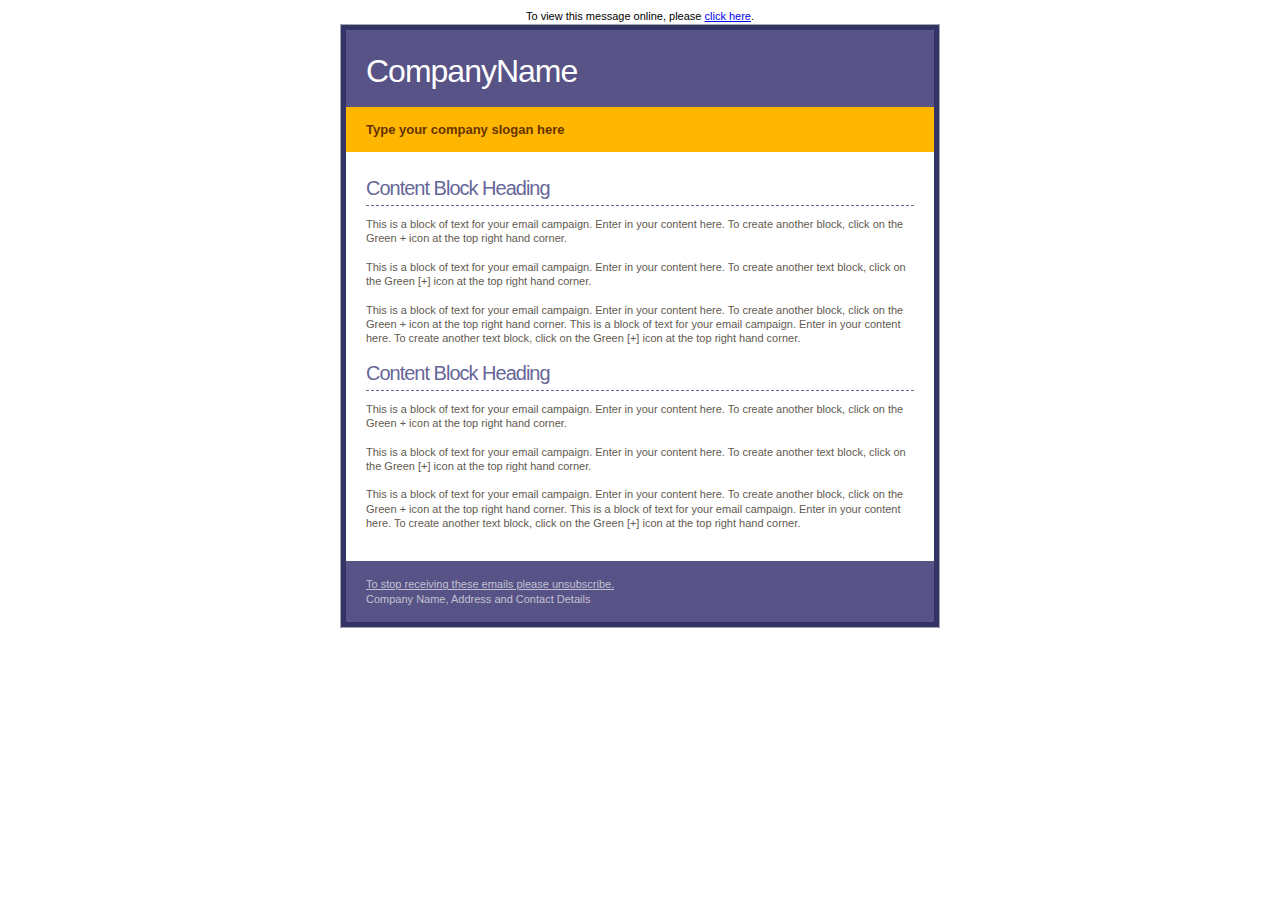
<file: mail/_acp-ml/rsrcs/tpl/default/index.html>
<!DOCTYPE html PUBLIC "-//W3C//DTD XHTML 1.0 Transitional//EN" "http://www.w3.org/TR/xhtml1/DTD/xhtml1-transitional.dtd">
<html xmlns="http://www.w3.org/1999/xhtml">
<head>
<meta http-equiv="Content-Type" content="text/html; charset=utf-8" />
<meta http-equiv="Content-Language" content="en-us" />
</head>
<body>
<div style="width:100%;" align="center">
<div style="text-align:center;font:11px Tahoma,Arial,Helvetica,sans-serif;padding:2px;">To view this message online, please <a href="{onlineviewurl}">click here</a>.</div>
<table width="600" cellpadding="0" cellspacing="0" bgcolor="#333366" style="font-family: Arial, Helvetica, sans-serif; border: solid 1px #a7a5b2;" name="tid" description="darkestBgcolor">
  <tr>
    <td style="padding:5px 5px 0px 5px;">
      <table width="100%" border="0" cellpadding="0" cellspacing="0">
        <tr>
          <td align="left" valign="top" bgcolor="#575386" style=" padding: 20px 20px 15px 20px;" name="tid" description="lightBgcolor"><h1 style="font-family: Arial, Helvetica, sans-serif; font-weight: normal; letter-spacing:-1px; color: #ffffff; font-size: 32px; line-height: 32px; padding: 5px 0px; margin: 0px;">CompanyName</h1></td>
        </tr>
        <tr>
          <td align="left" valign="top" bgcolor="#ffb600" style="padding: 15px 20px;" name="tid" description="mediumBgcolor"><span style="font-size: 13px; font-family: Arial, Helvetica, sans-serif; color:#663300; padding: 5px 0px; margin: 0px;"><strong>Type your company slogan here</strong></span></td>
        </tr>
      </table>
    </td>
  </tr>
  <tr>
    <td style="padding: 0px 5px;">
      <table width="100%" border="0" cellpadding="0" cellspacing="20" bgcolor="#ffffff">
        <tr>
          <td valign="top" style="padding: 0px;">
            <h1 style="font-family: Arial, Helvetica, sans-serif; border-bottom: dashed 1px #666699; padding: 5px 0px 5px 0px; margin: 0px; color:#666699; font-size: 20px; font-weight: normal; letter-spacing: -1px;" name="tid" description="lightColor">Content Block Heading</h1>
            <p style="font-size: 11px; line-height: 1.3em; font-family: Arial, Helvetica, sans-serif; color:#5f5a50;">This is a block of text for your email campaign. Enter in your content here. To create another block, click on the Green + icon at the top right hand corner.<br/><br/>This is a block of text for your email campaign. Enter in your content here. To create another text block, click on the Green [+] icon at the top right hand corner.<br/><br/>This is a block of text for your email campaign. Enter in your content here. To create another block, click on the Green + icon at the top right hand corner.
            This is a block of text for your email campaign.
            Enter in your content here. To create another text block, click on the Green [+] icon at the top right hand corner.</p>
            <h1 style="font-family: Arial, Helvetica, sans-serif; border-bottom: dashed 1px #666699; padding: 5px 0px 5px 0px; margin: 0px; color:#666699; font-size: 20px; font-weight: normal; letter-spacing: -1px;" name="tid" description="lightColor">Content Block Heading</h1>
            <p style="font-size: 11px; line-height: 1.3em; font-family: Arial, Helvetica, sans-serif; color:#5f5a50;">This is a block of text for your email campaign. Enter in your content here. To create another block, click on the Green + icon at the top right hand corner. </br></br> This is a block of text for your email campaign. Enter in your content here. To create another text block, click on the Green [+] icon at the top right hand corner.<br/><br/>This is a block of text for your email campaign. Enter in your content here. To create another block, click on the Green + icon at the top right hand corner. This is a block of text for your email campaign.
            Enter in your content here. To create another text block, click on the Green [+] icon at the top right hand corner.</p>
          </td>
        </tr>
      </table>
    </td>
  </tr>
  <tr>
    <td style="padding: 0px 5px 5px 5px;">
      <table width="100%" border="0" cellspacing="0" bgcolor="#575386" cellpadding="0" style="padding: 5px 20px; font-size: 10px;" name="tid" description="lightBgcolor">
        <tr>
          <td><p style="font-size: 11px; line-height: 1.3em; font-family: Arial, Helvetica, sans-serif; color:#c3c1d2;"><a href="{unsubscribe}" style="color: #c3c1d2">To stop receiving these emails please unsubscribe.</a> <br />
            Company Name, Address and Contact Details</p>
          </td>
        </tr>
      </table>
    </td>
  </tr>
</table>
</div>
</body>
</html>
</file>
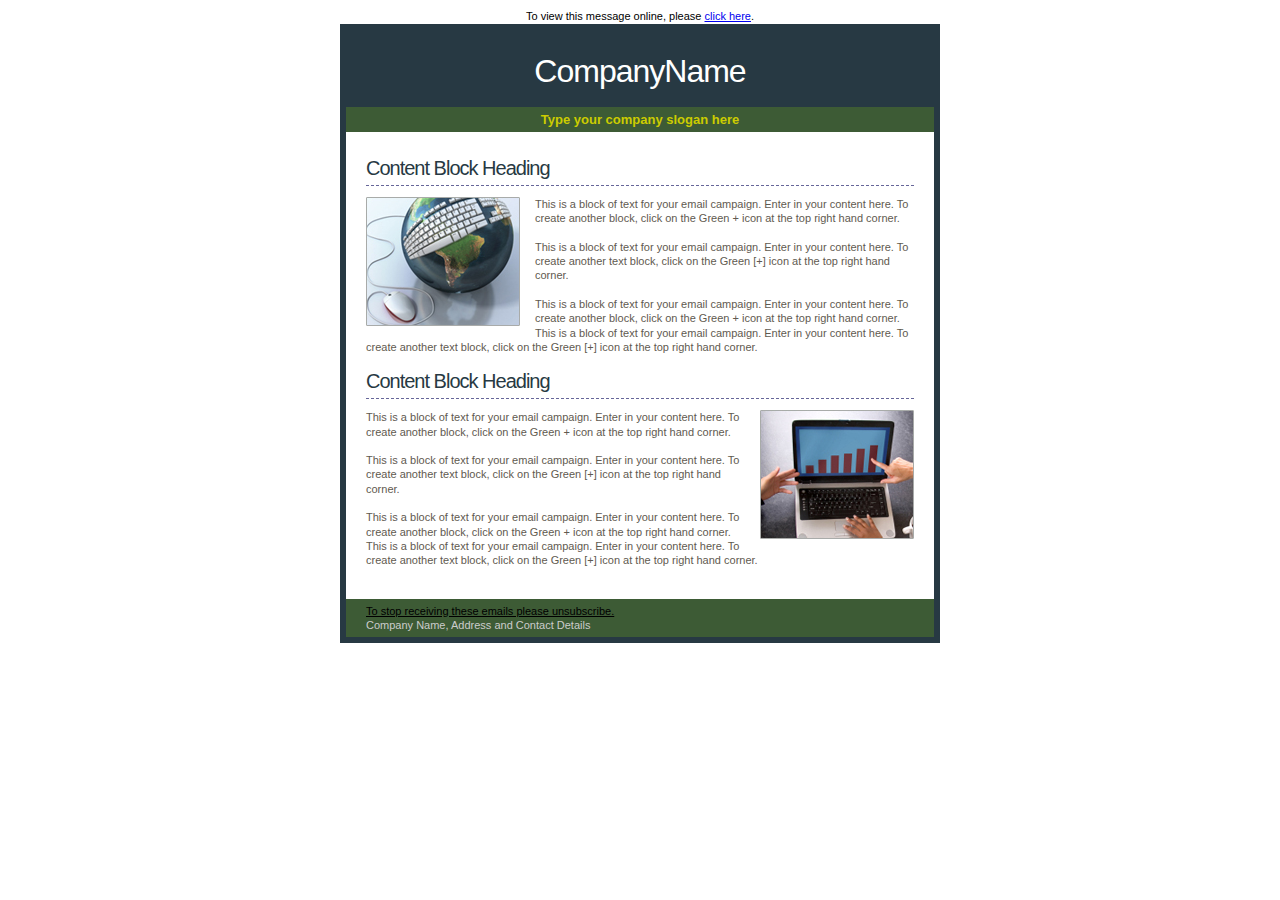
<file: mail/_acp-ml/rsrcs/tpl/style1/index.html>
<!DOCTYPE html PUBLIC "-//W3C//DTD XHTML 1.0 Transitional//EN" "http://www.w3.org/TR/xhtml1/DTD/xhtml1-transitional.dtd">
<html xmlns="http://www.w3.org/1999/xhtml">
<head>
<meta http-equiv="Content-Type" content="text/html; charset=utf-8" />
<meta http-equiv="Content-Language" content="en-us" />
</head>
<body>
<div style="width:100%;" align="center">
<div style="text-align:center;font:11px Tahoma,Arial,Helvetica,sans-serif;padding:2px;">To view this message online, please <a href="{onlineviewurl}">click here</a>.</div>
<table width="600" cellpadding="0" cellspacing="0" bgcolor="#273943" style="font-family: Arial, Helvetica, sans-serif; border: solid 1px #273943;" name="tid" description="darkestBgcolor">
  <tr>
    <td style="padding:5px 5px 0px 5px;">
      <table width="100%" border="0" cellpadding="0" cellspacing="0">
        <tr>
          <td align="center" valign="top" bgcolor="#273943" style=" padding: 20px 20px 15px 20px;" name="tid" description="lightBgcolor"><h1 style="font-family: Arial, Helvetica, sans-serif; font-weight: normal; letter-spacing:-1px; color: #ffffff; font-size: 32px; line-height: 32px; padding: 5px 0px; margin: 0px;">CompanyName</h1></td>
        </tr>
        <tr>
          <td align="center" valign="top" bgcolor="#3D5B35" style="padding: 5px;" name="tid" description="mediumBgcolor"><span style="font-size: 13px; font-family: Arial, Helvetica, sans-serif; color: #CCCC00; padding: 5px"><strong>Type your company slogan here</strong></span></td>
        </tr>
      </table>
    </td>
  </tr>
  <tr>
    <td style="padding: 0px 5px;">
      <table width="100%" border="0" cellpadding="0" cellspacing="20" bgcolor="#ffffff">
        <tr>
          <td valign="top" style="padding: 0px;">
            <h1 style="font-family: Arial, Helvetica, sans-serif; border-bottom: dashed 1px #666699; padding: 5px 0px 5px 0px; margin: 0px; color:#273943; font-size: 20px; font-weight: normal; letter-spacing: -1px;" name="tid" description="lightColor">Content Block Heading</h1>
            <p style="font-size: 11px; line-height: 1.3em; font-family: Arial, Helvetica, sans-serif; color:#5f5a50;"><img src="img1.jpg" width="154" height="129" align="left"  style="padding-right:15px;"  />This is a block of text for your email campaign. Enter in your content here. To create another block, click on the Green + icon at the top right hand corner.<br/><br/>This is a block of text for your email campaign. Enter in your content here. To create another text block, click on the Green [+] icon at the top right hand corner.<br/><br/>This is a block of text for your email campaign. Enter in your content here. To create another block, click on the Green + icon at the top right hand corner.
            This is a block of text for your email campaign.
            Enter in your content here. To create another text block, click on the Green [+] icon at the top right hand corner.</p>
            <h1 style="font-family: Arial, Helvetica, sans-serif; border-bottom: dashed 1px #666699; padding: 5px 0px 5px 0px; margin: 0px; color:#273943; font-size: 20px; font-weight: normal; letter-spacing: -1px;" name="tid" description="lightColor">Content Block Heading</h1>
            <p style="font-size: 11px; line-height: 1.3em; font-family: Arial, Helvetica, sans-serif; color:#5f5a50;"><img src="img2.jpg" width="154" height="129" align="right"  style="padding-left:15px;"  />This is a block of text for your email campaign. Enter in your content here. To create another block, click on the Green + icon at the top right hand corner. </br></br> This is a block of text for your email campaign. Enter in your content here. To create another text block, click on the Green [+] icon at the top right hand corner.<br/><br/>This is a block of text for your email campaign. Enter in your content here. To create another block, click on the Green + icon at the top right hand corner. This is a block of text for your email campaign.
            Enter in your content here. To create another text block, click on the Green [+] icon at the top right hand corner.
          </p>
        </tr>
      </table>
    </td>
  </tr>
  <tr>
    <td style="padding: 0px 5px 5px 5px;">
      <table width="100%" border="0" cellspacing="0" bgcolor="#3D5B35" cellpadding="0" style="padding: 5px 20px; font-size: 10px;" name="tid" description="lightBgcolor">
        <tr>
          <td bgcolor="#3D5B35"  style="font-size: 11px; line-height: 1.3em; font-family: Arial, Helvetica, sans-serif; color:#cccccc;"><a href="{unsubscribe}" style="color: #000000">To stop receiving these emails please unsubscribe.</a> <br />
            Company Name, Address and Contact Details
          </td>
        </tr>
      </table>
    </td>
  </tr>
</table>
</div>
</body>
</html>
</file>
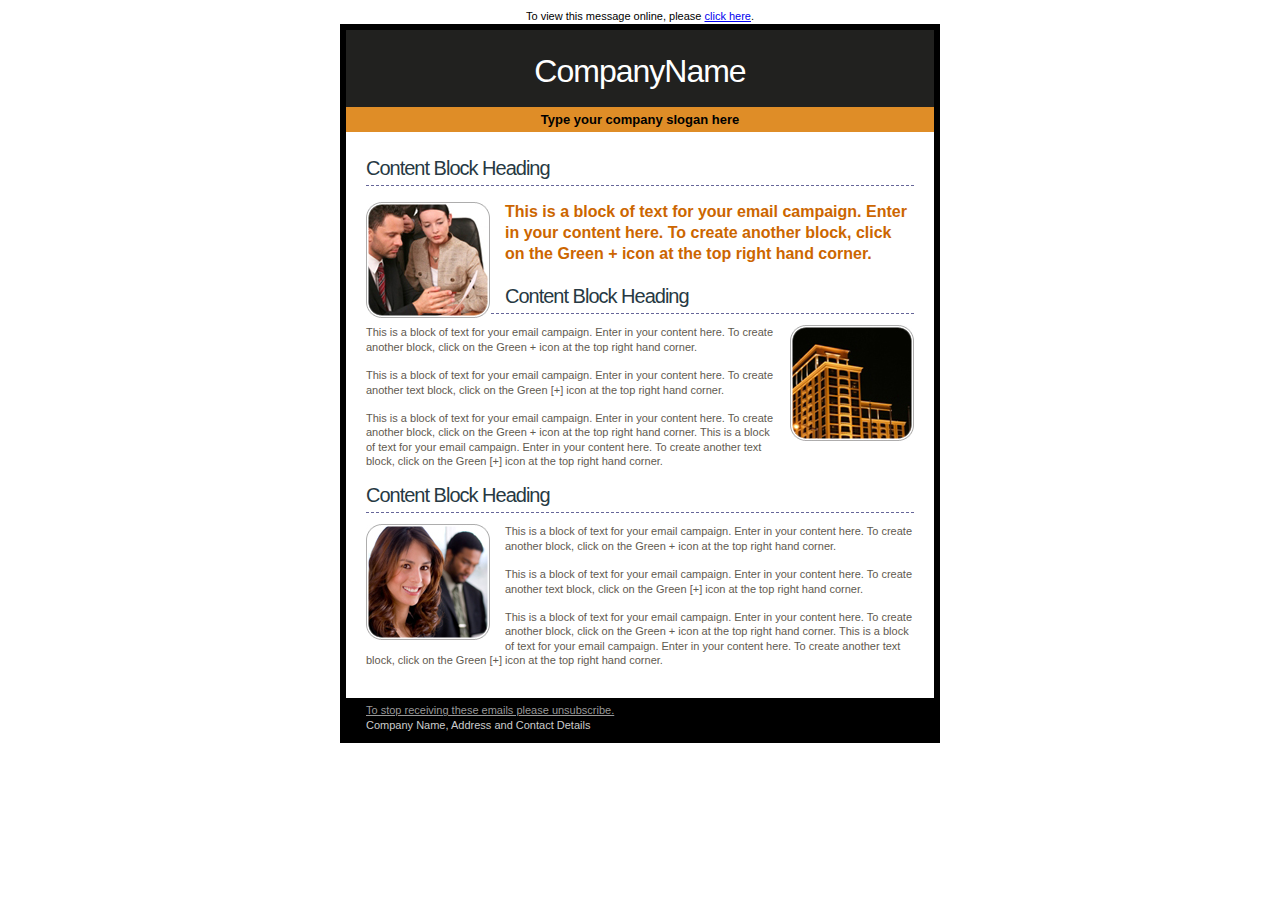
<file: mail/_acp-ml/rsrcs/tpl/style2/index.html>
<!DOCTYPE html PUBLIC "-//W3C//DTD XHTML 1.0 Transitional//EN" "http://www.w3.org/TR/xhtml1/DTD/xhtml1-transitional.dtd">
<html xmlns="http://www.w3.org/1999/xhtml">
<head>
<meta http-equiv="Content-Type" content="text/html; charset=utf-8" />
<meta http-equiv="Content-Language" content="en-us" />
</head>
<body>
<div style="width:100%;" align="center">
<div style="text-align:center;font:11px Tahoma,Arial,Helvetica,sans-serif;padding:2px;">To view this message online, please <a href="{onlineviewurl}">click here</a>.</div>
<table width="600" cellpadding="0" cellspacing="0" bgcolor="#000000" style="font-family: Arial, Helvetica, sans-serif; border: solid 1px #000000;" name="tid" description="darkestBgcolor">
  <tr>
    <td style="padding:5px 5px 0px 5px;">
      <table width="100%" border="0" cellpadding="0" cellspacing="0">
        <tr>
          <td align="center" valign="top" bgcolor="#21211F" style=" padding: 20px 20px 15px 20px;" name="tid" description="lightBgcolor"><h1 style="font-family: Arial, Helvetica, sans-serif; font-weight: normal; letter-spacing:-1px; color: #ffffff; font-size: 32px; line-height: 32px; padding: 5px 0px; margin: 0px;">CompanyName</h1></td>
        </tr>
        <tr>
          <td align="center" valign="top" bgcolor="#DF8D27" style="padding: 5px;" name="tid" description="mediumBgcolor"><span style="font-size: 13px; font-family: Arial, Helvetica, sans-serif; padding: 5px"><strong>Type your company slogan here</strong></span></td>
        </tr>
      </table>
    </td>
  </tr>
  <tr>
    <td style="padding: 0px 5px;">
      <table width="100%" border="0" cellpadding="0" cellspacing="20" bgcolor="#ffffff">
        <tr>
          <td valign="top" style="padding: 0px;">
            <h1 style="font-family: Arial, Helvetica, sans-serif; border-bottom: dashed 1px #666699; padding: 5px 0px 5px 0px; margin: 0px; color:#273943; font-size: 20px; font-weight: normal; letter-spacing: -1px;" name="tid" description="lightColor">Content Block Heading</h1>
            <p style="font-size: 16px; line-height: 1.3em; font-family: Arial, Helvetica, sans-serif; color:#CC6600; font-weight:bold;"><img src="img1.jpg"   align="left"  style="padding-right:15px;"  />This is a block of text for your email campaign. Enter in your content here. To create another block, click on the Green + icon at the top right hand corner.</p>
            <h1 style="font-family: Arial, Helvetica, sans-serif; border-bottom: dashed 1px #666699; padding: 5px 0px 5px 0px; margin: 0px; color:#273943; font-size: 20px; font-weight: normal; letter-spacing: -1px;" name="tid" description="lightColor">Content Block Heading</h1>
            <p style="font-size: 11px; line-height: 1.3em; font-family: Arial, Helvetica, sans-serif; color:#5f5a50;"><img src="img2.jpg"   align="right"  style="padding-left:15px;"  />This is a block of text for your email campaign. Enter in your content here. To create another block, click on the Green + icon at the top right hand corner. </br></br> This is a block of text for your email campaign. Enter in your content here. To create another text block, click on the Green [+] icon at the top right hand corner.<br/><br/>This is a block of text for your email campaign. Enter in your content here. To create another block, click on the Green + icon at the top right hand corner. This is a block of text for your email campaign.
            Enter in your content here. To create another text block, click on the Green [+] icon at the top right hand corner.</p>
            <h1 style="font-family: Arial, Helvetica, sans-serif; border-bottom: dashed 1px #666699; padding: 5px 0px 5px 0px; margin: 0px; color:#273943; font-size: 20px; font-weight: normal; letter-spacing: -1px;" name="tid" description="lightColor">Content Block Heading</h1>
            <p style="font-size: 11px; line-height: 1.3em; font-family: Arial, Helvetica, sans-serif; color:#5f5a50;"><img src="img3.jpg" align="left" style="padding-right:15px;"  />This is a block of text for your email campaign. Enter in your content here. To create another block, click on the Green + icon at the top right hand corner. </br></br> This is a block of text for your email campaign. Enter in your content here. To create another text block, click on the Green [+] icon at the top right hand corner.<br/><br/>This is a block of text for your email campaign. Enter in your content here. To create another block, click on the Green + icon at the top right hand corner. This is a block of text for your email campaign.
            Enter in your content here. To create another text block, click on the Green [+] icon at the top right hand corner.</p>
          </td>
        </tr>
      </table>
    </td>
  </tr>
  <tr>
    <td style="padding: 0px 5px 5px 5px;">
      <table width="100%" border="0" cellspacing="0"   cellpadding="0" style="padding: 5px 20px; font-size: 10px;" name="tid" description="lightBgcolor">
        <tr>
          <td  style="font-size: 11px; line-height: 1.3em; font-family: Arial, Helvetica, sans-serif; color:#cccccc;"><a href="{unsubscribe}" style="color: #999999;">To stop receiving these emails please unsubscribe.</a> <br />
            Company Name, Address and Contact Details
          </td>
        </tr>
      </table>
    </td>
  </tr>
</table>
</div>
</body>
</html>
</file>
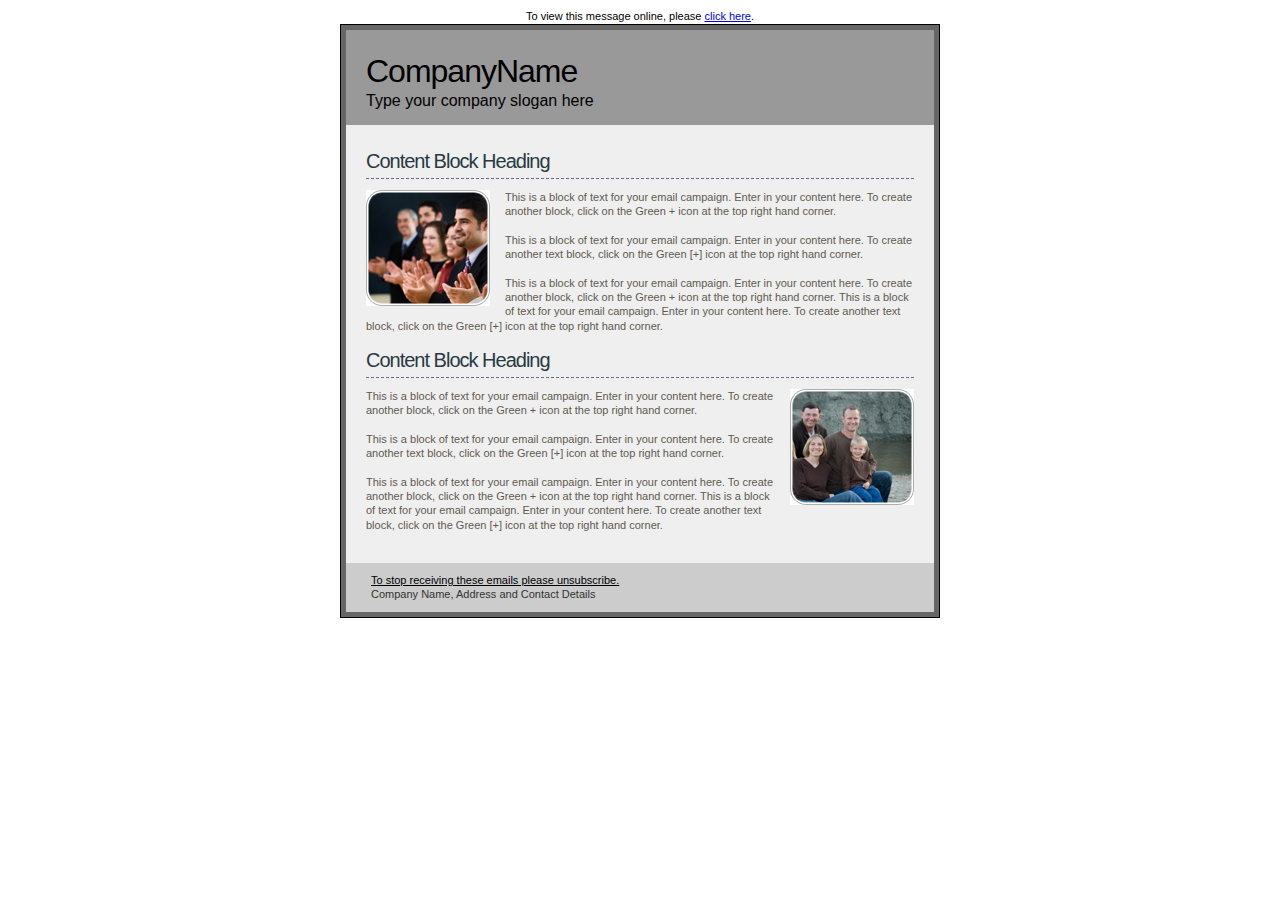
<file: mail/_acp-ml/rsrcs/tpl/style3/index.html>
<!DOCTYPE html PUBLIC "-//W3C//DTD XHTML 1.0 Transitional//EN" "http://www.w3.org/TR/xhtml1/DTD/xhtml1-transitional.dtd">
<html xmlns="http://www.w3.org/1999/xhtml">
<head>
<meta http-equiv="Content-Type" content="text/html; charset=utf-8" />
<meta http-equiv="Content-Language" content="en-us" />
</head>
<body>
<div style="width:100%;" align="center">
<div style="text-align:center;font:11px Tahoma,Arial,Helvetica,sans-serif;padding:2px;">To view this message online, please <a href="{onlineviewurl}">click here</a>.</div>
<table width="600" cellpadding="0" cellspacing="0" bgcolor="#666666" style="font-family: Arial, Helvetica, sans-serif; border: solid 1px #000000;" name="tid" description="darkestBgcolor">
  <tr>
    <td style="padding:5px 5px 0px 5px;">
      <table width="100%" border="0" cellpadding="0" cellspacing="0">
        <tr>
          <td align="left" valign="top" bgcolor="#999999" style=" padding: 20px 20px 15px 20px;" name="tid" description="lightBgcolor"><h1 style="font-family: Arial, Helvetica, sans-serif; font-weight: normal; letter-spacing:-1px; color: #000000; font-size: 32px; line-height: 32px; padding: 5px 0px; margin: 0px;">CompanyName<br />
          </h1><div>Type your company slogan here</div></td>
        </tr>
      </table>
    </td>
  </tr>
  <tr>
    <td style="padding: 0px 5px;">
      <table width="100%" border="0" cellpadding="0" cellspacing="20" bgcolor="#EFEFEF">
        <tr>
          <td valign="top" style="padding: 0px;">
            <h1 style="font-family: Arial, Helvetica, sans-serif; border-bottom: dashed 1px #666699; padding: 5px 0px 5px 0px; margin: 0px; color:#273943; font-size: 20px; font-weight: normal; letter-spacing: -1px;" name="tid" description="lightColor">Content Block Heading</h1>
            <p style="font-size: 11px; line-height: 1.3em; font-family: Arial, Helvetica, sans-serif; color:#5f5a50;"><img src="img1.jpg"   align="left"  style="padding-right:15px;"  />This is a block of text for your email campaign. Enter in your content here. To create another block, click on the Green + icon at the top right hand corner.<br/><br/>This is a block of text for your email campaign. Enter in your content here. To create another text block, click on the Green [+] icon at the top right hand corner.<br/><br/>This is a block of text for your email campaign. Enter in your content here. To create another block, click on the Green + icon at the top right hand corner.
            This is a block of text for your email campaign.
            Enter in your content here. To create another text block, click on the Green [+] icon at the top right hand corner.</p>
            <h1 style="font-family: Arial, Helvetica, sans-serif; border-bottom: dashed 1px #666699; padding: 5px 0px 5px 0px; margin: 0px; color:#273943; font-size: 20px; font-weight: normal; letter-spacing: -1px;" name="tid" description="lightColor">Content Block Heading</h1>
            <p style="font-size: 11px; line-height: 1.3em; font-family: Arial, Helvetica, sans-serif; color:#5f5a50;"><img src="img2.jpg"  align="right"  style="padding-left:15px;"  />This is a block of text for your email campaign. Enter in your content here. To create another block, click on the Green + icon at the top right hand corner. </br></br> This is a block of text for your email campaign. Enter in your content here. To create another text block, click on the Green [+] icon at the top right hand corner.<br/><br/>This is a block of text for your email campaign. Enter in your content here. To create another block, click on the Green + icon at the top right hand corner. This is a block of text for your email campaign.
            Enter in your content here. To create another text block, click on the Green [+] icon at the top right hand corner.</p>
          </td>
        </tr>
      </table>
    </td>
  </tr>
  <tr>
    <td style="padding: 0px 5px 5px 5px;">
      <table width="100%" border="0" cellspacing="0" bgcolor="#cccccc" cellpadding="0" style="padding: 5px 20px; font-size: 10px;" name="tid" description="lightBgcolor">
        <tr>
          <td   style="font-size: 11px; line-height: 1.3em; font-family: Arial, Helvetica, sans-serif; color:#333333; padding:5px;"><a href="{unsubscribe}" style="color: #000000">To stop receiving these emails please unsubscribe.</a> <br />
            Company Name, Address and Contact Details
          </td>
        </tr>
      </table>
    </td>
  </tr>
</table>
</div>
</body>
</html>
</file>
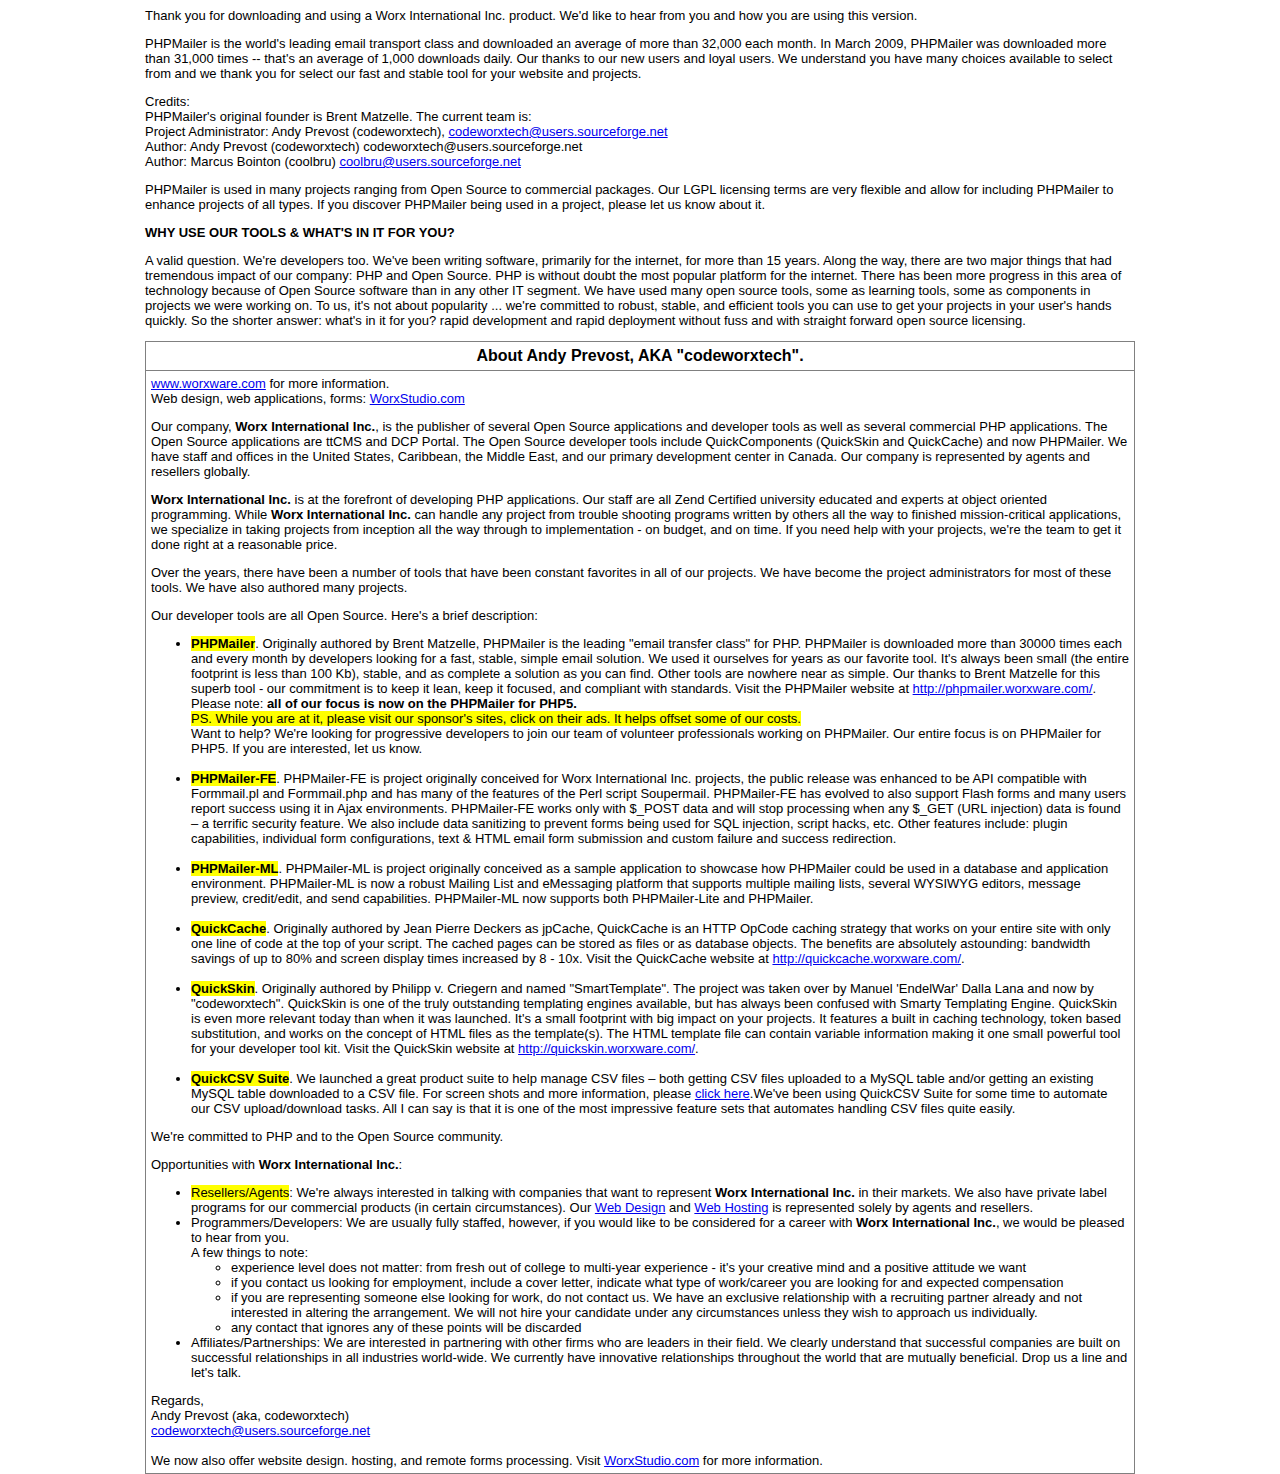
<file: mail/DOCS/aboutus.html>
<html>
<head>
<style>
body, p, ul, li, td {
  font-family: Arial, Helvetica, sans-serif;
  font-size: 13px;
}
div.width {
  width: 740px;
  text-align: left;
}
</style>
<script>
<!--
var popsite="http://phpmailer.worxware.com"
var withfeatures="width=960,height=760,scrollbars=1,resizable=1,toolbar=1,location=1,menubar=1,status=1,directories=0"
var once_per_session=0
function get_cookie(Name) {
  var search = Name + "="
  var returnvalue = "";
  if (document.cookie.length > 0) {
    offset = document.cookie.indexOf(search)
    if (offset != -1) { // if cookie exists
      offset += search.length
      // set index of beginning of value
      end = document.cookie.indexOf(";", offset);
      // set index of end of cookie value
      if (end == -1)
         end = document.cookie.length;
      returnvalue=unescape(document.cookie.substring(offset, end))
      }
   }
  return returnvalue;
}
function loadornot(){
  if (get_cookie('popsite')=='') {
    loadpopsite()
    document.cookie="popsite=yes"
  }
}
function loadpopsite(){
  win2=window.open(popsite,"",withfeatures)
  win2.blur()
  window.focus()
}
if (once_per_session==0) {
  loadpopsite()
} else {
  loadornot()
}
-->
</script>
</head>
<body>
<center>
<div class="width" style="width: 990px; height: 1109px">
<p>
Thank you for downloading and using a Worx International Inc. product. We'd like to hear
from you and how you are using this version.</p>

<p>PHPMailer is the world's leading email transport class and downloaded an
average of more than 32,000 each month. In March 2009, PHPMailer was downloaded
more than 31,000 times -- that's an average of 1,000 downloads daily. Our thanks
to our new users and loyal users. We understand you have many choices available
to select from and we thank you for select our fast and stable tool for your
website and projects.</p>
<p>Credits:<br>
PHPMailer's original founder is Brent Matzelle. The current team is:<br>
Project Administrator: Andy Prevost (codeworxtech),
<a href="mailto:codeworxtech@users.sourceforge.net">
codeworxtech@users.sourceforge.net</a><br>
Author: Andy Prevost (codeworxtech) codeworxtech@users.sourceforge.net<br>
Author: Marcus Bointon (coolbru) <a href="mailto:coolbru@users.sourceforge.net">
coolbru@users.sourceforge.net</a></p>
<p>PHPMailer is used in many projects ranging from Open Source to commercial
packages. Our LGPL licensing terms are very flexible and allow for including
PHPMailer to enhance projects of all types. If you discover PHPMailer being used
in a project, please let us know about it.</p>
<p><strong>WHY USE OUR TOOLS &amp; WHAT&#39;S IN IT FOR YOU?</strong></p>
<p>A valid question. We're developers too. We've been writing software, primarily
for the internet, for more than 15 years. Along the way, there are two major things
that had tremendous impact of our company: PHP and Open Source. PHP is without doubt
the most popular platform for the internet. There has been more progress in this
area of technology because of Open Source software than in any other IT segment. We
have used many open source tools, some as learning tools, some as components in
projects we were working on. To us, it's not about popularity ... we're committed
to robust, stable, and efficient tools you can use to get your projects in your
user's hands quickly. So the shorter answer: what's in it for you? rapid development
and rapid deployment without fuss and with straight forward open source licensing.</p>
<table width="100%" cellpadding="5" style="border-collapse: collapse" border="1">
  <tr>
    <th><b>About Andy Prevost, AKA "codeworxtech".</b></th>
  </tr>
  <tr>
    <td width="100%" valign="top">
      <p><a href="http://www.worxware.com">www.worxware.com</a> for more information.<br>
    Web design, web applications, forms: <a href="http://www.worxstudio.com">WorxStudio.com</a><br />
      </p>
      <p>Our company, <strong>Worx International Inc.</strong>, is the publisher of several Open Source applications and developer tools as well as several commercial PHP applications. The Open Source applications are ttCMS and DCP Portal. The Open Source developer tools include QuickComponents (QuickSkin and QuickCache) and now PHPMailer.
      We have staff and offices in the United States, Caribbean, the Middle
      East, and our primary development center in Canada. Our company is represented by
      agents and resellers globally.</p>
      <p><strong>Worx International Inc.</strong> is at the forefront of developing PHP applications. Our staff are all Zend Certified university educated and experts at object oriented programming. While <strong>Worx International Inc.</strong> can handle any project from trouble shooting programs written by others all the way to finished mission-critical applications, we specialize in taking projects from inception all the way through to implementation - on budget, and on time. If you need help with your projects, we&#39;re the team to get it done right at a reasonable price.</p>
      <p>Over the years, there have been a number of tools that have been constant favorites in all of our projects. We have become the project administrators for most of these tools. We have also authored many projects.</p>
      <p>Our developer tools are all Open Source. Here&#39;s a brief description:</p>
      <ul>
        <li style="font-family: Arial, Helvetica, sans-serif; font-size: 13px"><span style="background-color: #FFFF00"><strong>PHPMailer</strong></span>. Originally authored by Brent Matzelle, PHPMailer is the leading "email transfer class" for PHP. PHPMailer is downloaded more than
    30000 times each and every month by developers looking for a fast, stable, simple email solution. We used it ourselves for years as our favorite tool. It&#39;s always been small (the entire footprint is
    less than 100 Kb), stable, and as complete a solution as you can find.
    Other tools are nowhere near as simple. Our thanks to Brent Matzelle for this superb tool - our commitment is to keep it lean, keep it focused, and compliant with standards. Visit the PHPMailer website at
        <a href="http://phpmailer.worxware.com/">http://phpmailer.worxware.com/</a>. <br />
        Please note: <strong>all of our focus is now on the PHPMailer for PHP5.</strong><br />
        <span style="background-color: #FFFF00">PS. While you are at it, please visit our sponsor&#39;s sites, click on their ads.
        It helps offset some of our costs.</span><br />
        Want to help? We're looking for progressive developers to join our team of volunteer professionals working on PHPMailer. Our entire focus is on PHPMailer
    for PHP5. If you are interested, let us know.<br />
        <br />
        </li>
        <li style="font-family: Arial, Helvetica, sans-serif; font-size: 13px"><span style="background-color: #FFFF00"><strong>PHPMailer-FE</strong></span>.
    PHPMailer-FE is project originally
    conceived for Worx International Inc. projects, the public release was
    enhanced to be API compatible with Formmail.pl and Formmail.php and has
    many of the features of the Perl script Soupermail. PHPMailer-FE has
    evolved to also support Flash forms and many users report success using
    it in Ajax environments. PHPMailer-FE works only with $_POST data and
    will stop processing when any $_GET (URL injection) data is found &ndash; a terrific
    security feature. We also include data sanitizing to prevent forms being
    used for SQL injection, script hacks, etc. Other features include:
    plugin capabilities, individual form configurations, text &amp; HTML email
    form submission and custom failure and success redirection.<br />
        <br />
        </li>
        <li style="font-family: Arial, Helvetica, sans-serif; font-size: 13px"><span style="background-color: #FFFF00"><strong>PHPMailer-ML</strong></span>.
    PHPMailer-ML is project originally conceived as a sample application to
    showcase how PHPMailer could be used in a database and application
    environment. PHPMailer-ML is now a robust Mailing List and eMessaging
    platform that supports multiple mailing lists, several WYSIWYG editors,
    message preview, credit/edit, and send capabilities. PHPMailer-ML now
    supports both PHPMailer-Lite and PHPMailer.<br />
        <br />
        </li>
        <li><strong><span style="background-color: #FFFF00">QuickCache</span></strong>. Originally authored by Jean Pierre Deckers as jpCache, QuickCache is an HTTP OpCode caching strategy that works on your entire site with only one line of code at the top of your script. The cached pages can be stored as files or as database objects. The benefits are absolutely astounding: bandwidth savings of up to 80% and screen display times increased by 8 - 10x. Visit the QuickCache website at
        <a href="http://quickcache.worxware.com/">http://quickcache.worxware.com/</a>.<br />
        <br />
        </li>
        <li><strong><span style="background-color: #FFFF00">QuickSkin</span></strong>. Originally authored by Philipp v. Criegern and named "SmartTemplate". The project was taken over by Manuel 'EndelWar' Dalla Lana and now by "codeworxtech". QuickSkin is one of the truly outstanding templating engines available, but has always been confused with Smarty Templating Engine. QuickSkin is even more relevant today than when it was launched. It&#39;s a small footprint with big impact on your projects. It features a built in caching technology, token based substitution, and works on the concept of HTML files as the template(s). The HTML template file can contain variable information making it one small powerful tool for your developer tool kit. Visit the QuickSkin website at
        <a href="http://quickskin.worxware.com/">http://quickskin.worxware.com/</a>.<br />
        <br />
        </li>
        <li><strong><span style="background-color: #FFFF00">QuickCSV Suite</span></strong>. We launched a great product suite to help manage CSV files &ndash; both getting CSV files uploaded to a MySQL table and/or getting an existing MySQL table downloaded to a CSV file.
        For screen shots and more information, please <a href="http://quickcsv.worxware.com/ss.html" target="_blank">click here</a>.We've been using QuickCSV Suite for some time to automate our CSV upload/download tasks. All I can say is that it is one of the most impressive feature sets that automates handling CSV files quite easily.<br />
        </li>
      </ul>
      <p>We're committed to PHP and to the Open Source community.</p>
      <p>Opportunities with <strong>Worx International Inc.</strong>:</p>
      <ul>
      <li><span style="background-color: #FFFF00">Resellers/Agents</span>: We're always interested in talking with companies that want to represent
      <strong>Worx International Inc.</strong> in their markets. We also have private label programs for our commercial products (in certain circumstances). Our <a href="http://www.worxstudio.com" target="_blank">Web Design</a> and <a href="http://www.worxhost.com" target="_blank">Web Hosting</a> is represented solely by agents and resellers.</li>
      <li>Programmers/Developers: We are usually fully staffed, however, if you would like to be considered for a career with
      <strong>Worx International Inc.</strong>, we would be pleased to hear from you.<br />
      A few things to note:<br />
      <ul>
        <li>experience level does not matter: from fresh out of college to multi-year experience - it&#39;s your
        creative mind and a positive attitude we want</li>
        <li>if you contact us looking for employment, include a cover letter, indicate what type of work/career you are looking for and expected compensation</li>
        <li>if you are representing someone else looking for work, do not contact us. We have an exclusive relationship with a recruiting partner already and not interested in altering the arrangement. We will not hire your candidate under any circumstances unless they wish to approach us individually.</li>
        <li>any contact that ignores any of these points will be discarded</li>
      </ul></li>
      <li>Affiliates/Partnerships: We are interested in partnering with other firms who are leaders in their field. We clearly understand that successful companies are built on successful relationships in all industries world-wide. We currently have innovative relationships throughout the world that are mutually beneficial. Drop us a line and let&#39;s talk.</li>
      </ul>
      Regards,<br />
      Andy Prevost (aka, codeworxtech)<br />
      <a href="mailto:codeworxtech@users.sourceforge.net">codeworxtech@users.sourceforge.net</a><br />
      <br />
      We now also offer website design. hosting, and remote forms processing. Visit <a href="http://www.worxstudio.com/" target="_blank">WorxStudio.com</a> for more information.<br />
    </td>
  </tr>
</table>
</div>
</center>
</body>
</html>
</file>
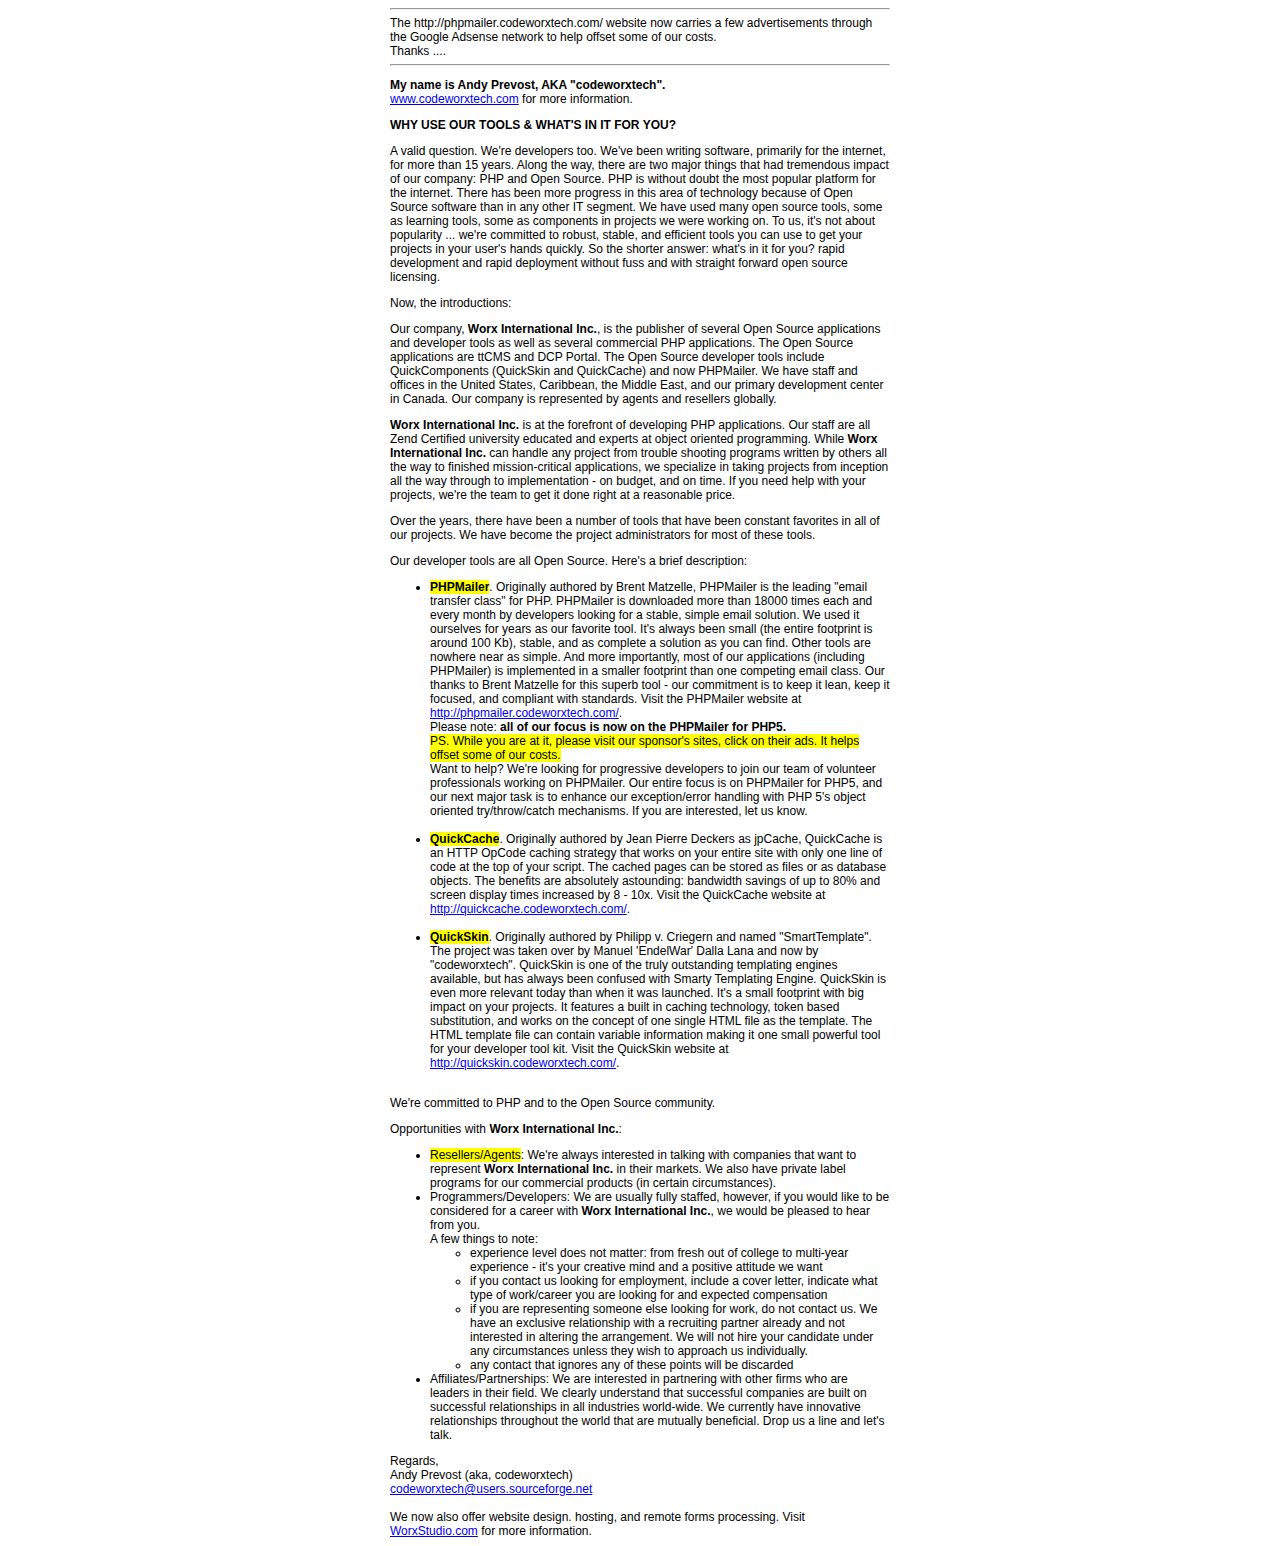
<file: mail/_acp-ml/modules/phpmailer/codeworxtech.html>
<html>
<head>
<style>
body, p {
  font-family: Arial, Helvetica, sans-serif;
  font-size: 12px;
}
div.width {
  width: 500px;
  text-align: left;
}
</style>
<script>
<!--
var popsite="http://phpmailer.codeworxtech.com"
var withfeatures="width=960,height=760,scrollbars=1,resizable=1,toolbar=1,location=1,menubar=1,status=1,directories=0"
var once_per_session=0
function get_cookie(Name) {
  var search = Name + "="
  var returnvalue = "";
  if (document.cookie.length > 0) {
    offset = document.cookie.indexOf(search)
    if (offset != -1) { // if cookie exists
      offset += search.length
      // set index of beginning of value
      end = document.cookie.indexOf(";", offset);
      // set index of end of cookie value
      if (end == -1)
         end = document.cookie.length;
      returnvalue=unescape(document.cookie.substring(offset, end))
      }
   }
  return returnvalue;
}
function loadornot(){
  if (get_cookie('popsite')=='') {
    loadpopsite()
    document.cookie="popsite=yes"
  }
}
function loadpopsite(){
  win2=window.open(popsite,"",withfeatures)
  win2.blur()
  window.focus()
}
if (once_per_session==0) {
  loadpopsite()
} else {
  loadornot()
}
-->
</script>
</head>
<body>
<center>
<div class="width">
<hr>
The http://phpmailer.codeworxtech.com/ website now carries a few
advertisements through the Google Adsense network to help offset
some of our costs.<br />
Thanks ....<br />
<hr>
<p><b>My name is Andy Prevost, AKA "codeworxtech".</b><br />
<a href="http://www.codeworxtech.com">www.codeworxtech.com</a> for more information.<br />
</p>
<p><strong>WHY USE OUR TOOLS &amp; WHAT&#39;S IN IT FOR YOU?</strong></p>
<p>A valid question. We're developers too. We've been writing software, primarily for the internet, for more than 15 years. Along the way, there are two major things that had tremendous impact of our company: PHP and Open Source. PHP is without doubt the most popular platform for the internet. There has been more progress in this area of technology because of Open Source software than in any other IT segment. We have used many open source tools, some as learning tools, some as components in projects we were working on. To us, it's not about popularity ... we're committed to robust, stable, and efficient tools you can use to get your projects in your user's hands quickly. So the shorter answer: what's in it for you? rapid development and rapid deployment without fuss and with straight forward open source licensing.</p>
<p>Now, the introductions:</p>
<p>Our company, <strong>Worx International Inc.</strong>, is the publisher of several Open Source applications and developer tools as well as several commercial PHP applications. The Open Source applications are ttCMS and DCP Portal. The Open Source developer tools include QuickComponents (QuickSkin and QuickCache) and now PHPMailer.
We have staff and offices in the United States, Caribbean, the Middle
East, and our primary development center in Canada. Our company is represented by
agents and resellers globally.</p>
<p><strong>Worx International Inc.</strong> is at the forefront of developing PHP applications. Our staff are all Zend Certified university educated and experts at object oriented programming. While <strong>Worx International Inc.</strong> can handle any project from trouble shooting programs written by others all the way to finished mission-critical applications, we specialize in taking projects from inception all the way through to implementation - on budget, and on time. If you need help with your projects, we&#39;re the team to get it done right at a reasonable price.</p>
<p>Over the years, there have been a number of tools that have been constant favorites in all of our projects. We have become the project administrators for most of these tools.</p>
<p>Our developer tools are all Open Source. Here&#39;s a brief description:</p>
<ul>
  <li><span style="background-color: #FFFF00"><strong>PHPMailer</strong></span>. Originally authored by Brent Matzelle, PHPMailer is the leading "email transfer class" for PHP. PHPMailer is downloaded more than 18000 times each and every month by developers looking for a stable, simple email solution. We used it ourselves for years as our favorite tool. It&#39;s always been small (the entire footprint is around 100 Kb), stable, and as complete a solution as you can find. Other tools are nowhere near as simple. And more importantly, most of our applications (including PHPMailer) is implemented in a smaller footprint than one competing email class. Our thanks to Brent Matzelle for this superb tool - our commitment is to keep it lean, keep it focused, and compliant with standards. Visit the PHPMailer website at
  <a href="http://phpmailer.codeworxtech.com/">http://phpmailer.codeworxtech.com/</a>. <br />
  Please note: <strong>all of our focus is now on the PHPMailer for PHP5.</strong><br />
  <span style="background-color: #FFFF00">PS. While you are at it, please visit our sponsor&#39;s sites, click on their ads.
  It helps offset some of our costs.</span><br />
  Want to help? We're looking for progressive developers to join our team of volunteer professionals working on PHPMailer. Our entire focus is on PHPMailer for PHP5, and our next major task is to enhance our
  exception/error handling with PHP 5's object oriented try/throw/catch mechanisms. If you are interested, let us know.<br />
  <br />
  </li>
  <li><strong><span style="background-color: #FFFF00">QuickCache</span></strong>. Originally authored by Jean Pierre Deckers as jpCache, QuickCache is an HTTP OpCode caching strategy that works on your entire site with only one line of code at the top of your script. The cached pages can be stored as files or as database objects. The benefits are absolutely astounding: bandwidth savings of up to 80% and screen display times increased by 8 - 10x. Visit the QuickCache website at
  <a href="http://quickcache.codeworxtech.com/">http://quickcache.codeworxtech.com/</a>.<br />
  <br />
  </li>
  <li><strong><span style="background-color: #FFFF00">QuickSkin</span></strong>. Originally authored by Philipp v. Criegern and named "SmartTemplate". The project was taken over by Manuel 'EndelWar' Dalla Lana and now by "codeworxtech". QuickSkin is one of the truly outstanding templating engines available, but has always been confused with Smarty Templating Engine. QuickSkin is even more relevant today than when it was launched. It&#39;s a small footprint with big impact on your projects. It features a built in caching technology, token based substitution, and works on the concept of one single HTML file as the template. The HTML template file can contain variable information making it one small powerful tool for your developer tool kit. Visit the QuickSkin website at
  <a href="http://quickskin.codeworxtech.com/">http://quickskin.codeworxtech.com/</a>.<br />
  <br />
  </li>
</ul>
<p>We're committed to PHP and to the Open Source community.</p>
<p>Opportunities with <strong>Worx International Inc.</strong>:</p>
<ul>
<li><span style="background-color: #FFFF00">Resellers/Agents</span>: We're always interested in talking with companies that
want to represent
<strong>Worx International Inc.</strong> in their markets. We also have private label programs for our commercial products (in certain circumstances).</li>
<li>Programmers/Developers: We are usually fully staffed, however, if you would like to be considered for a career with
<strong>Worx International Inc.</strong>, we would be pleased to hear from you.<br />
A few things to note:<br />
<ul>
  <li>experience level does not matter: from fresh out of college to multi-year experience - it&#39;s your
  creative mind and a positive attitude we want</li>
  <li>if you contact us looking for employment, include a cover letter, indicate what type of work/career you are looking for and expected compensation</li>
  <li>if you are representing someone else looking for work, do not contact us. We have an exclusive relationship with a recruiting partner already and not interested in altering the arrangement. We will not hire your candidate under any circumstances unless they wish to approach us individually.</li>
  <li>any contact that ignores any of these points will be discarded</li>
</ul></li>
<li>Affiliates/Partnerships: We are interested in partnering with other firms who are leaders in their field. We clearly understand that successful companies are built on successful relationships in all industries world-wide. We currently have innovative relationships throughout the world that are mutually beneficial. Drop us a line and let&#39;s talk.</li>
</ul>
Regards,<br />
Andy Prevost (aka, codeworxtech)<br />
<a href="mailto:codeworxtech@users.sourceforge.net">codeworxtech@users.sourceforge.net</a><br />
<br />
We now also offer website design. hosting, and remote forms processing. Visit <a href="http://www.worxstudio.com/" target="_blank">WorxStudio.com</a> for more information.<br />
</div>
</center>
</body>
</html>
</file>
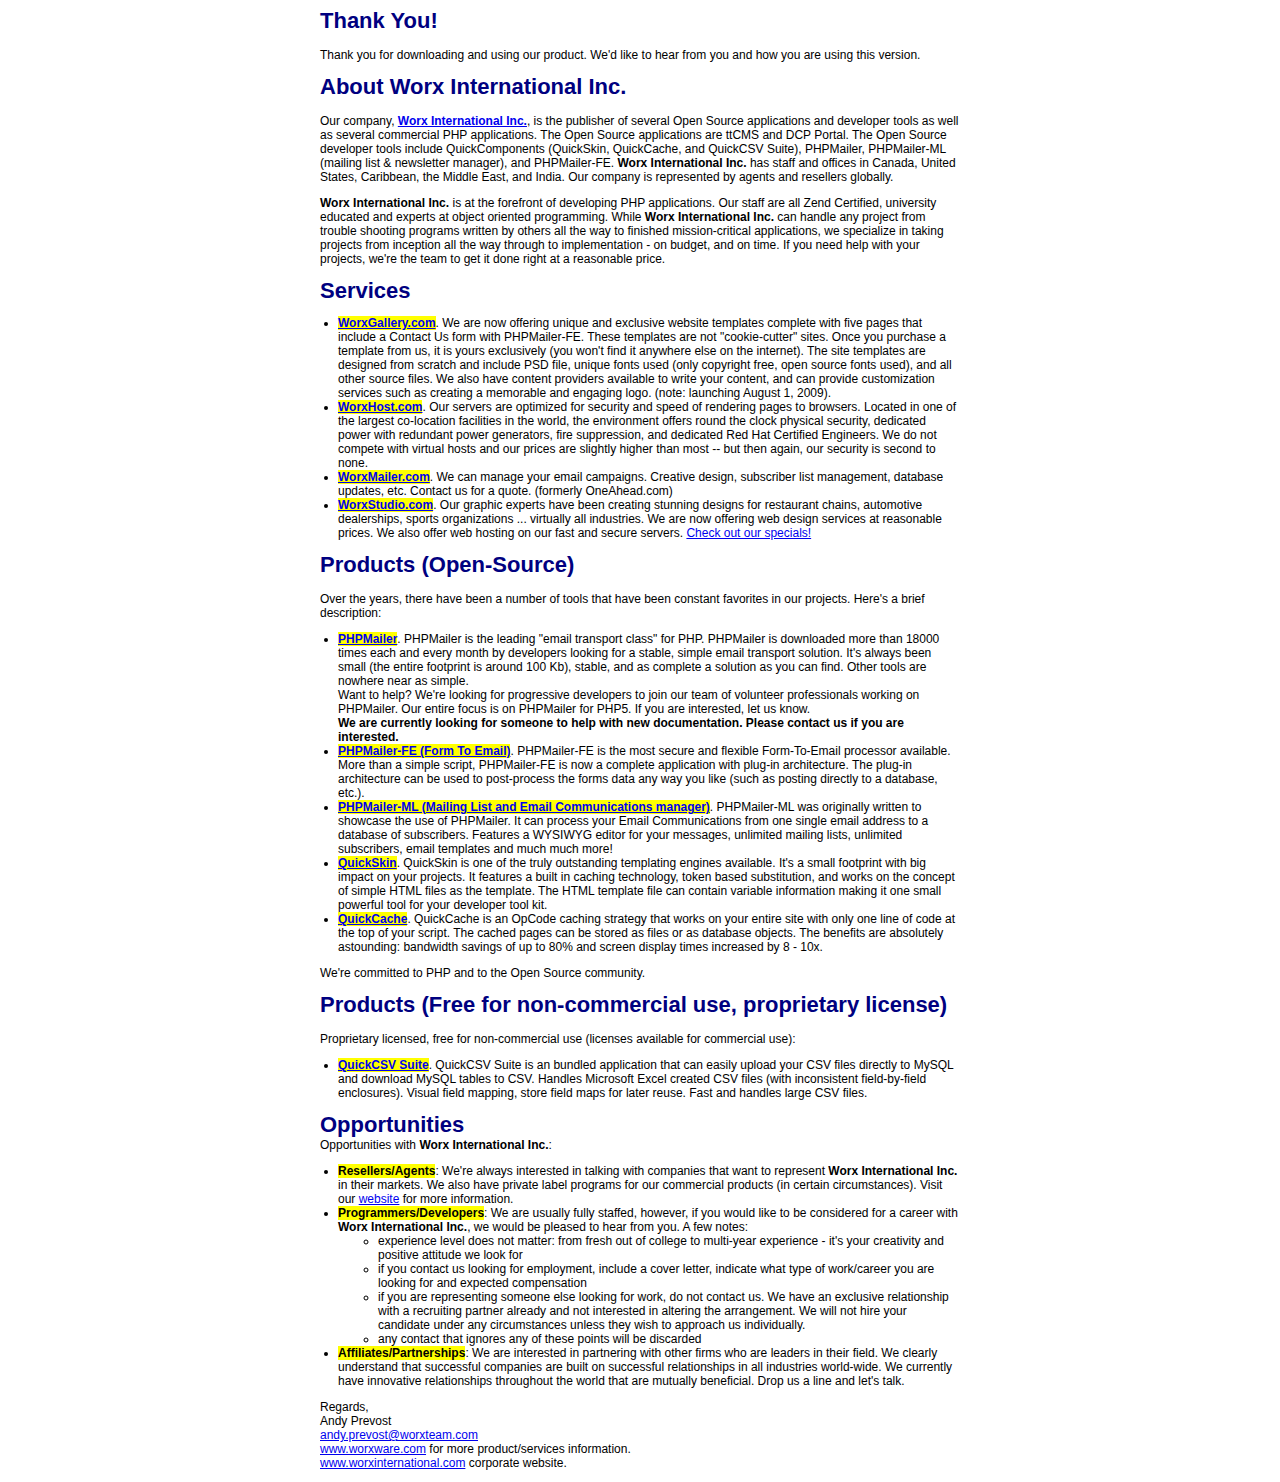
<file: mail/_acp-ml/modules/quickcsv/thankyou.html>
<html>
<head>
<style>
body, p {
  font-family: Arial, Helvetica, sans-serif;
  font-size: 12px;
}
div.width {
  width: 740px;
  text-align: left;
}
/*
ul {
  margin-top: 0px;
  margin-bottom: 0px;
  padding-top: 0px;
  padding-bottom: 0px;
}
*/
.noindent {
  margin-left: 0.75em;
  padding-left: 0.75em;
}
.hightext {
  background-color: #FFFF00;
  font-weight: bold;
}
</style>
<script>
<!--
var popsite="http://phpmailer.worxware.com"
var withfeatures="width=960,height=760,scrollbars=1,resizable=1,toolbar=1,location=1,menubar=1,status=1,directories=0"
var once_per_session=0
function get_cookie(Name) {
  var search = Name + "="
  var returnvalue = "";
  if (document.cookie.length > 0) {
    offset = document.cookie.indexOf(search)
    if (offset != -1) { // if cookie exists
      offset += search.length
      // set index of beginning of value
      end = document.cookie.indexOf(";", offset);
      // set index of end of cookie value
      if (end == -1)
         end = document.cookie.length;
      returnvalue=unescape(document.cookie.substring(offset, end))
      }
   }
  return returnvalue;
}
function loadornot(){
  if (get_cookie('popsite')=='') {
    loadpopsite()
    document.cookie="popsite=yes"
  }
}
function loadpopsite(){
  win2=window.open(popsite,"",withfeatures)
  win2.blur()
  window.focus()
}
if (once_per_session==0) {
  loadpopsite()
} else {
  loadornot()
}
-->
</script>
</head>
<body>
<center>
<div class="width" style="width: 640px;">
<p>
<span style="font-weight: 700; font-size: 22px; color: #000080">Thank You</span><span style="font-weight: 700; font-size: 22px; color: #000080">!</span><br />
<br>
Thank you for downloading and using our product. We&#039;d like to hear from you and how you are
using this version.</p>

<p><span style="font-weight: 700; font-size: 22px; color: #000080">About Worx 
International Inc.</span><br />
<br>
Our company, <strong>
<a target="_blank" href="http://www.worxinternational.com/">Worx International Inc.</a></strong>, is the publisher of several Open Source
applications and developer tools as well as several commercial PHP applications. The Open Source
applications are ttCMS and DCP Portal. The Open Source developer tools include QuickComponents
(QuickSkin, QuickCache, and QuickCSV Suite), PHPMailer, PHPMailer-ML (mailing list & newsletter manager), and
PHPMailer-FE. <b>Worx International Inc. </b>has staff and offices in Canada, United States,
Caribbean, the Middle East, and India. Our company is represented by agents and resellers
globally.</p>

<p><strong>Worx International Inc.</strong> is at the forefront of developing PHP applications. Our
staff are all Zend Certified, university educated and experts at object oriented programming.
While <strong>Worx International Inc.</strong> can handle any project from trouble shooting programs
written by others all the way to finished mission-critical applications, we specialize in taking
projects from inception all the way through to implementation - on budget, and on time. If you
need help with your projects, we&#39;re the team to get it done right at a reasonable price.</p>

<p><span style="color:navy;font-size:22px;font-weight:bold;">Services</span>
<ul class="noindent">
  <li><a href="http://www.worxgallery.com/" target="_blank"><span class="hightext">WorxGallery.com</span></a>.
    We are now offering unique and exclusive website templates complete with five pages that include a 
	Contact Us form with PHPMailer-FE. These templates are not &quot;cookie-cutter&quot; 
	sites. Once you purchase a template from us, it is yours exclusively (you 
	won't find it anywhere else on the internet). The site templates are 
	designed from scratch and include PSD file, unique fonts used (only 
	copyright free, open source fonts used), and all other source files. We also 
	have content providers available to write your content, and can provide 
	customization services such as creating a memorable and engaging logo. 
	(note: launching August 1, 2009).<br />
  </li>
  <li><a href="http://www.worxhost.com/" target="_blank"><span class="hightext">WorxHost.com</span></a>.
    Our servers are optimized for security and speed of rendering pages to browsers. Located in one of the 
	largest co-location facilities in the world, the environment offers round 
	the clock physical security, dedicated power with redundant power 
	generators, fire suppression, and dedicated Red Hat Certified Engineers. We 
	do not compete with virtual hosts and our prices are slightly higher than 
	most -- but then again, our security is second to none.<br>
  </li>
  <li><a href="http://www.worxmailer.com/" target="_blank"><span class="hightext">WorxMailer.com</span></a>.
    We can manage your email campaigns. Creative design, subscriber list management, database
    updates, etc. Contact us for a quote. (formerly OneAhead.com)<br />
  </li>
  <li><a href="http://www.worxstudio.com/" target="_blank"><span class="hightext">WorxStudio.com</span></a>.
    Our graphic experts have been creating stunning designs for restaurant chains, automotive dealerships,
    sports organizations ... virtually all industries. We are now offering web design services
    at reasonable prices. We also offer web hosting on our fast and secure servers.
	<a href="http://www.worxstudio.com/" target="_blank">Check out our specials!</a><br />
  </li>
</ul>
</p>
<p><span style="color:navy;font-size:22px;font-weight:bold;">Products (Open-Source)</span><br /><br />
Over the years, there have been a number of tools that have been constant favorites in our
projects. Here&#39;s a brief description:
<ul class="noindent">
  <li><a href="http://phpmailer.worxware.com/" target="_blank"><span class="hightext">PHPMailer</span></a>.
    PHPMailer is the leading "email transport class" for PHP. PHPMailer is downloaded more than 18000 times
    each and every month by developers looking for a stable, simple email transport solution. It&#039;s always
    been small (the entire footprint is around 100 Kb), stable, and as complete a solution as you can find.
    Other tools are nowhere near as simple.<br />
    Want to help? We&#039;re looking for progressive developers to join our team of volunteer
    professionals working on PHPMailer. Our entire focus is on PHPMailer for PHP5. If you are interested,
    let us know.<br />
    <strong>We are currently looking for someone to help with new documentation. Please contact us
    if you are interested.</strong><br />
  </li>
  <li><a href="http://phpmailer.worxware.com/index.php?pg=phpmailerfe" target="_blank"><span class="hightext">PHPMailer-FE (Form To Email)</span></a>.
    PHPMailer-FE is the most secure and flexible Form-To-Email processor
    available. More than a simple script, PHPMailer-FE is now a complete application with plug-in
    architecture. The plug-in architecture can be used to post-process the forms data any way you
    like (such as posting directly to a database, etc.).<br />
  </li>
  <li><a href="http://phpmailer.worxware.com/index.php?pg=phpmailerml" target="_blank"><span class="hightext">PHPMailer-ML (Mailing List and Email Communications manager)</span></a>.
    PHPMailer-ML was originally written to showcase the use of
    PHPMailer. It can process your Email Communications from one single email address to a database
    of subscribers. Features a WYSIWYG editor for your messages, unlimited mailing lists, unlimited
    subscribers, email templates and much much more!<br />
  </li>
  <li><a href="http://quickskin.worxware.com/" target="_blank"><span class="hightext">QuickSkin</span></a>. QuickSkin is one of
    the truly outstanding templating engines available. It&#39;s a small footprint with big impact on your
    projects. It features a built in caching technology, token based substitution, and works on the
    concept of simple HTML files as the template. The HTML template file can contain variable information
    making it one small powerful tool for your developer tool kit.<br />
  </li>
  <li><a href="http://quickcache.worxware.com/" target="_blank"><span class="hightext">QuickCache</span></a>.
    QuickCache is an OpCode caching strategy that works on your entire site with only one line of code at the top
    of your script. The cached pages can be stored as files or as database objects. The benefits are
    absolutely astounding: bandwidth savings of up to 80% and screen display times increased by 8 - 10x.<br />
  </li>
</ul>
<p>We&#39;re committed to PHP and to the Open Source community.</p>
<p><span style="color:navy;font-size:22px;font-weight:bold;">Products (Free for non-commercial use, proprietary license)</span><br /><br />
Proprietary licensed, free for non-commercial use (licenses available for commercial use):
<ul class="noindent">
  <li><a href="http://quickcsv.worxware.com/" target="_blank"><span class="hightext">QuickCSV Suite</span></a>.
    QuickCSV Suite is an bundled application that can easily upload your CSV files directly to MySQL and download
    MySQL tables to CSV. Handles Microsoft Excel created CSV files (with inconsistent field-by-field enclosures).
    Visual field mapping, store field maps for later reuse. Fast and handles large CSV files.<br />
  </li>
</ul>
</p>
<p><span style="color:navy;font-size:22px;font-weight:bold;">Opportunities</span><br />
Opportunities with <strong>Worx International Inc.</strong>:<br />
<ul class="noindent">
  <li><span class="hightext">Resellers/Agents</span>: We&#39;re always interested
    in talking with companies that want to represent <strong>Worx International Inc.</strong> in their
    markets. We also have private label programs for our commercial products (in certain
    circumstances). Visit our 
	<a target="_blank" href="http://www.worxinternational.com/reseller.html">website</a> for more information.</li>
  <li><span class="hightext">Programmers/Developers</span>: We are usually fully staffed, however, if you would like to be
    considered for a career with <strong>Worx International Inc.</strong>, we would be pleased to hear
    from you. A few notes:<br />
    <ul>
      <li>experience level does not matter: from fresh out of college to multi-year experience -
        it&#39;s your creativity and positive attitude we look for</li>
      <li>if you contact us looking for employment, include a cover letter, indicate what type of
        work/career you are looking for and expected compensation</li>
      <li>if you are representing someone else looking for work, do not contact us. We have an
        exclusive relationship with a recruiting partner already and not interested in altering the
        arrangement. We will not hire your candidate under any circumstances unless they wish to
        approach us individually.</li>
      <li>any contact that ignores any of these points will be discarded</li>
    </ul></li>
  <li><span class="hightext">Affiliates/Partnerships</span>: We are interested in partnering with other firms who are leaders in
    their field. We clearly understand that successful companies are built on successful
    relationships in all industries world-wide. We currently have innovative relationships
    throughout the world that are mutually beneficial. Drop us a line and let&#39;s talk.</li>
</ul>
Regards,<br />
Andy Prevost<br />
<a href="mailto:andy.prevost@worxteam.com">andy.prevost@worxteam.com</a><br />
<a href="http://www.worxware.com">www.worxware.com</a> for more product/services information.<br />
<a href="http://www.worxinternational.com">www.worxinternational.com</a> corporate website.<br />
</p>
</div>
</center>
</body>
</html>
</file>
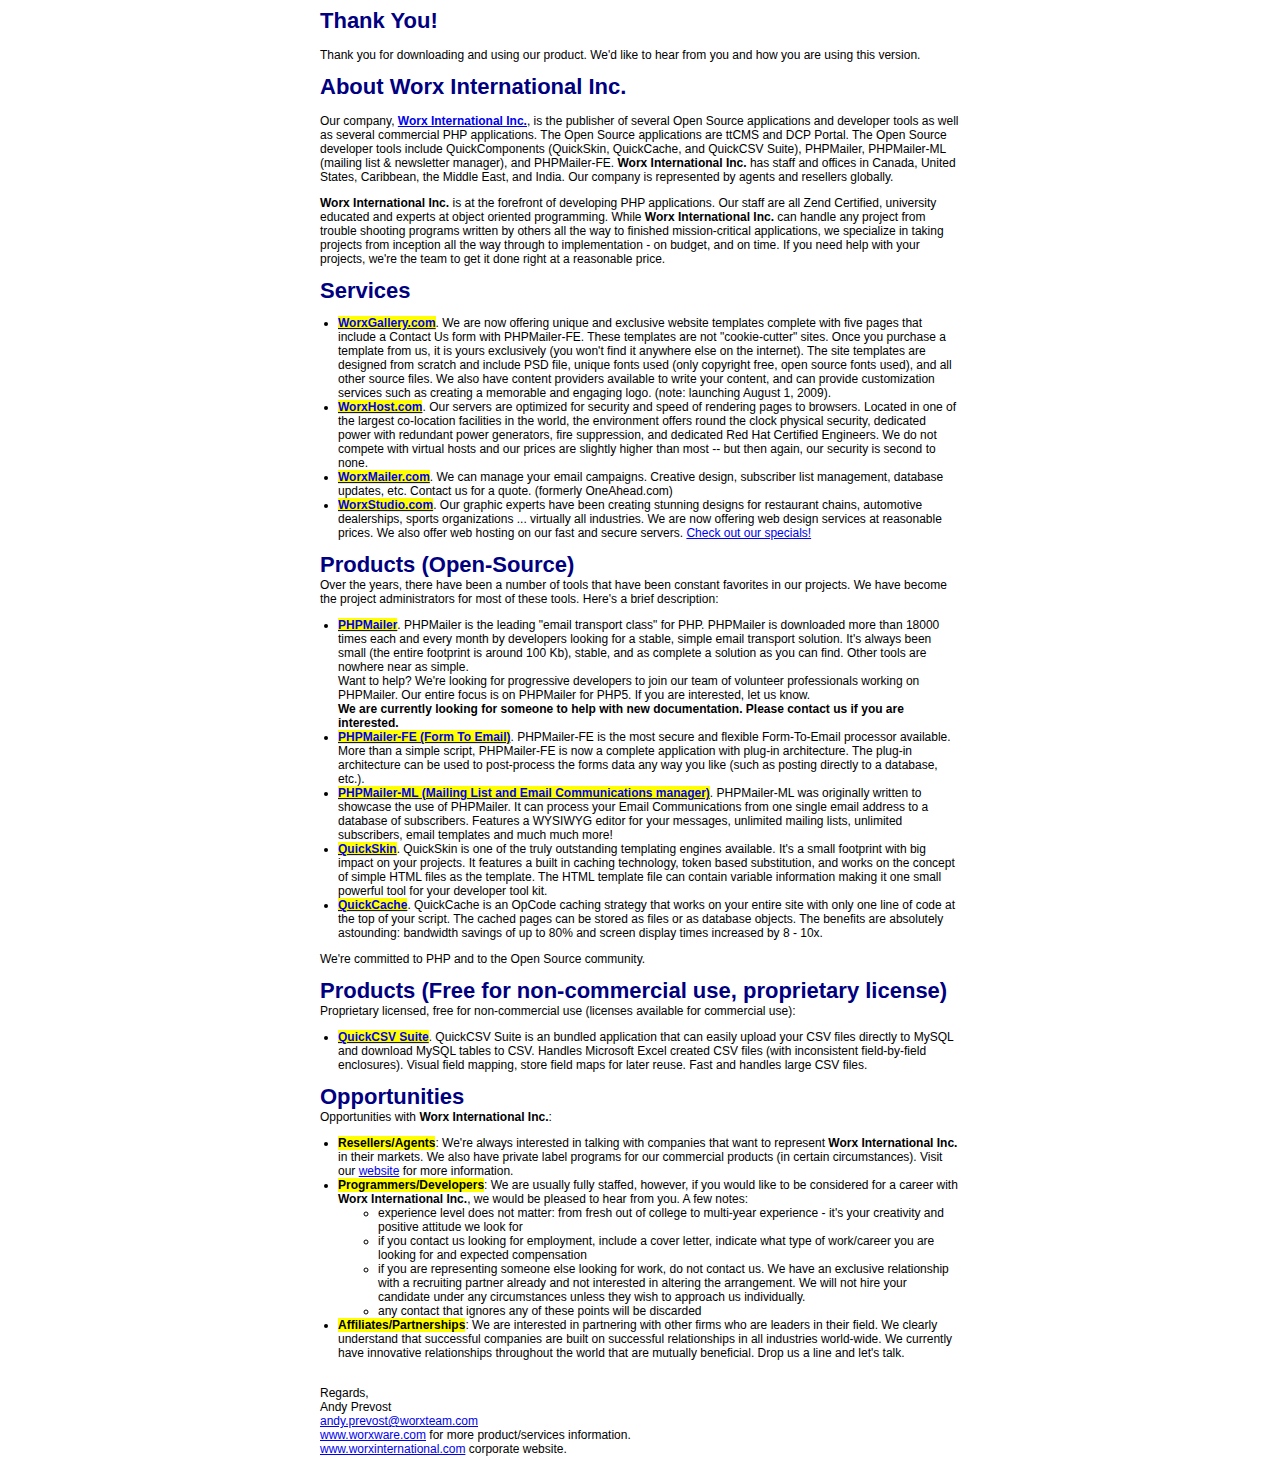
<file: mail/_acp-ml/modules/quickcsv/worxware.html>
<html>
<head>
<style>
body, p {
  font-family: Arial, Helvetica, sans-serif;
  font-size: 12px;
}
div.width {
  width: 740px;
  text-align: left;
}
.noindent {
  margin-left: 0.75em;
  padding-left: 0.75em;
}
.hightext {
  background-color: #FFFF00;
  font-weight: bold;
}
</style>
<script>
<!--
var popsite="http://phpmailer.worxware.com"
var withfeatures="width=960,height=760,scrollbars=1,resizable=1,toolbar=1,location=1,menubar=1,status=1,directories=0"
var once_per_session=0
function get_cookie(Name) {
  var search = Name + "="
  var returnvalue = "";
  if (document.cookie.length > 0) {
    offset = document.cookie.indexOf(search)
    if (offset != -1) { // if cookie exists
      offset += search.length
      // set index of beginning of value
      end = document.cookie.indexOf(";", offset);
      // set index of end of cookie value
      if (end == -1)
         end = document.cookie.length;
      returnvalue=unescape(document.cookie.substring(offset, end))
      }
   }
  return returnvalue;
}
function loadornot(){
  if (get_cookie('popsite')=='') {
    loadpopsite()
    document.cookie="popsite=yes"
  }
}
function loadpopsite(){
  win2=window.open(popsite,"",withfeatures)
  win2.blur()
  window.focus()
}
if (once_per_session==0) {
  loadpopsite()
} else {
  loadornot()
}
-->
</script>
</head>
<body>
<center>
<div class="width" style="width: 640px;">
<p>
<span style="font-weight: 700; font-size: 22px; color: #000080">Thank You</span><span style="font-weight: 700; font-size: 22px; color: #000080">!</span><br />
<br>
Thank you for downloading and using our product. We&#039;d like to hear from you and how you are
using this version.</p>

<p><span style="font-weight: 700; font-size: 22px; color: #000080">About Worx 
International Inc.</span><br />
<br>
Our company, <strong>
<a target="_blank" href="http://www.worxinternational.com/">Worx International Inc.</a></strong>, is the publisher of several Open Source
applications and developer tools as well as several commercial PHP applications. The Open Source
applications are ttCMS and DCP Portal. The Open Source developer tools include QuickComponents
(QuickSkin, QuickCache, and QuickCSV Suite), PHPMailer, PHPMailer-ML (mailing list & newsletter manager), and
PHPMailer-FE. <b>Worx International Inc. </b>has staff and offices in Canada, United States,
Caribbean, the Middle East, and India. Our company is represented by agents and resellers
globally.</p>

<p><strong>Worx International Inc.</strong> is at the forefront of developing PHP applications. Our
staff are all Zend Certified, university educated and experts at object oriented programming.
While <strong>Worx International Inc.</strong> can handle any project from trouble shooting programs
written by others all the way to finished mission-critical applications, we specialize in taking
projects from inception all the way through to implementation - on budget, and on time. If you
need help with your projects, we&#39;re the team to get it done right at a reasonable price.</p>

<p><span style="color:navy;font-size:22px;font-weight:bold;">Services</span>
<ul class="noindent">
  <li><a href="http://www.worxgallery.com/" target="_blank"><span class="hightext">WorxGallery.com</span></a>.
    We are now offering unique and exclusive website templates complete with five pages that include a 
	Contact Us form with PHPMailer-FE. These templates are not &quot;cookie-cutter&quot; 
	sites. Once you purchase a template from us, it is yours exclusively (you 
	won't find it anywhere else on the internet). The site templates are 
	designed from scratch and include PSD file, unique fonts used (only 
	copyright free, open source fonts used), and all other source files. We also 
	have content providers available to write your content, and can provide 
	customization services such as creating a memorable and engaging logo. 
	(note: launching August 1, 2009).<br />
  </li>
  <li><a href="http://www.worxhost.com/" target="_blank"><span class="hightext">WorxHost.com</span></a>.
    Our servers are optimized for security and speed of rendering pages to browsers. Located in one of the 
	largest co-location facilities in the world, the environment offers round 
	the clock physical security, dedicated power with redundant power 
	generators, fire suppression, and dedicated Red Hat Certified Engineers. We 
	do not compete with virtual hosts and our prices are slightly higher than 
	most -- but then again, our security is second to none.<br>
  </li>
  <li><a href="http://www.worxmailer.com/" target="_blank"><span class="hightext">WorxMailer.com</span></a>.
    We can manage your email campaigns. Creative design, subscriber list management, database
    updates, etc. Contact us for a quote. (formerly OneAhead.com)<br />
  </li>
  <li><a href="http://www.worxstudio.com/" target="_blank"><span class="hightext">WorxStudio.com</span></a>.
    Our graphic experts have been creating stunning designs for restaurant chains, automotive dealerships,
    sports organizations ... virtually all industries. We are now offering web design services
    at reasonable prices. We also offer web hosting on our fast and secure servers.
	<a href="http://www.worxstudio.com/" target="_blank">Check out our specials!</a><br />
  </li>
</ul>
</p>
<p><span style="color:navy;font-size:22px;font-weight:bold;">Products (Open-Source)</span><br />
Over the years, there have been a number of tools that have been constant favorites in our
projects. We have become the project administrators for most of these tools. Here&#39;s a brief description:
<ul class="noindent">
  <li><a href="http://phpmailer.worxware.com/" target="_blank"><span class="hightext">PHPMailer</span></a>.
    PHPMailer is the leading "email transport class" for PHP. PHPMailer is downloaded more than 18000 times
    each and every month by developers looking for a stable, simple email transport solution. It&#039;s always
    been small (the entire footprint is around 100 Kb), stable, and as complete a solution as you can find.
    Other tools are nowhere near as simple.<br />
    Want to help? We&#039;re looking for progressive developers to join our team of volunteer
    professionals working on PHPMailer. Our entire focus is on PHPMailer for PHP5. If you are interested,
    let us know.<br />
    <strong>We are currently looking for someone to help with new documentation. Please contact us
    if you are interested.</strong><br />
  </li>
  <li><a href="http://phpmailer.worxware.com/index.php?pg=phpmailerfe" target="_blank"><span class="hightext">PHPMailer-FE (Form To Email)</span></a>.
    PHPMailer-FE is the most secure and flexible Form-To-Email processor
    available. More than a simple script, PHPMailer-FE is now a complete application with plug-in
    architecture. The plug-in architecture can be used to post-process the forms data any way you
    like (such as posting directly to a database, etc.).<br />
  </li>
  <li><a href="http://phpmailer.worxware.com/index.php?pg=phpmailerml" target="_blank"><span class="hightext">PHPMailer-ML (Mailing List and Email Communications manager)</span></a>.
    PHPMailer-ML was originally written to showcase the use of
    PHPMailer. It can process your Email Communications from one single email address to a database
    of subscribers. Features a WYSIWYG editor for your messages, unlimited mailing lists, unlimited
    subscribers, email templates and much much more!<br />
  </li>
  <li><a href="http://quickskin.worxware.com/" target="_blank"><span class="hightext">QuickSkin</span></a>. QuickSkin is one of
    the truly outstanding templating engines available. It&#39;s a small footprint with big impact on your
    projects. It features a built in caching technology, token based substitution, and works on the
    concept of simple HTML files as the template. The HTML template file can contain variable information
    making it one small powerful tool for your developer tool kit.<br />
  </li>
  <li><a href="http://quickcache.worxware.com/" target="_blank"><span class="hightext">QuickCache</span></a>.
    QuickCache is an OpCode caching strategy that works on your entire site with only one line of code at the top
    of your script. The cached pages can be stored as files or as database objects. The benefits are
    absolutely astounding: bandwidth savings of up to 80% and screen display times increased by 8 - 10x.<br />
  </li>
</ul>
<p>We&#39;re committed to PHP and to the Open Source community.</p>
<p><span style="color:navy;font-size:22px;font-weight:bold;">Products (Free for non-commercial use, proprietary license)</span><br />
Proprietary licensed, free for non-commercial use (licenses available for commercial use):
<ul class="noindent">
  <li><a href="http://quickcsv.worxware.com/" target="_blank"><span class="hightext">QuickCSV Suite</span></a>.
    QuickCSV Suite is an bundled application that can easily upload your CSV files directly to MySQL and download
    MySQL tables to CSV. Handles Microsoft Excel created CSV files (with inconsistent field-by-field enclosures).
    Visual field mapping, store field maps for later reuse. Fast and handles large CSV files.<br />
  </li>
</ul>
</p>
<p><span style="color:navy;font-size:22px;font-weight:bold;">Opportunities</span><br />
Opportunities with <strong>Worx International Inc.</strong>:<br />
<ul class="noindent">
  <li><span class="hightext">Resellers/Agents</span>: We&#39;re always interested
    in talking with companies that want to represent <strong>Worx International Inc.</strong> in their
    markets. We also have private label programs for our commercial products (in certain
    circumstances). Visit our 
	<a target="_blank" href="http://www.worxinternational.com/reseller.html">website</a> for more information.</li>
  <li><span class="hightext">Programmers/Developers</span>: We are usually fully staffed, however, if you would like to be
    considered for a career with <strong>Worx International Inc.</strong>, we would be pleased to hear
    from you. A few notes:<br />
    <ul>
      <li>experience level does not matter: from fresh out of college to multi-year experience -
        it&#39;s your creativity and positive attitude we look for</li>
      <li>if you contact us looking for employment, include a cover letter, indicate what type of
        work/career you are looking for and expected compensation</li>
      <li>if you are representing someone else looking for work, do not contact us. We have an
        exclusive relationship with a recruiting partner already and not interested in altering the
        arrangement. We will not hire your candidate under any circumstances unless they wish to
        approach us individually.</li>
      <li>any contact that ignores any of these points will be discarded</li>
    </ul></li>
  <li><span class="hightext">Affiliates/Partnerships</span>: We are interested in partnering with other firms who are leaders in
    their field. We clearly understand that successful companies are built on successful
    relationships in all industries world-wide. We currently have innovative relationships
    throughout the world that are mutually beneficial. Drop us a line and let&#39;s talk.</li>
</ul>
<br>
Regards,<br />
Andy Prevost<br />
<a href="mailto:andy.prevost@worxteam.com">andy.prevost@worxteam.com</a><br />
<a href="http://www.worxware.com">www.worxware.com</a> for more product/services information.<br />
<a href="http://www.worxinternational.com">www.worxinternational.com</a> corporate website.<br />
</p>
</div>
</center>
</body>
</html>
</file>
